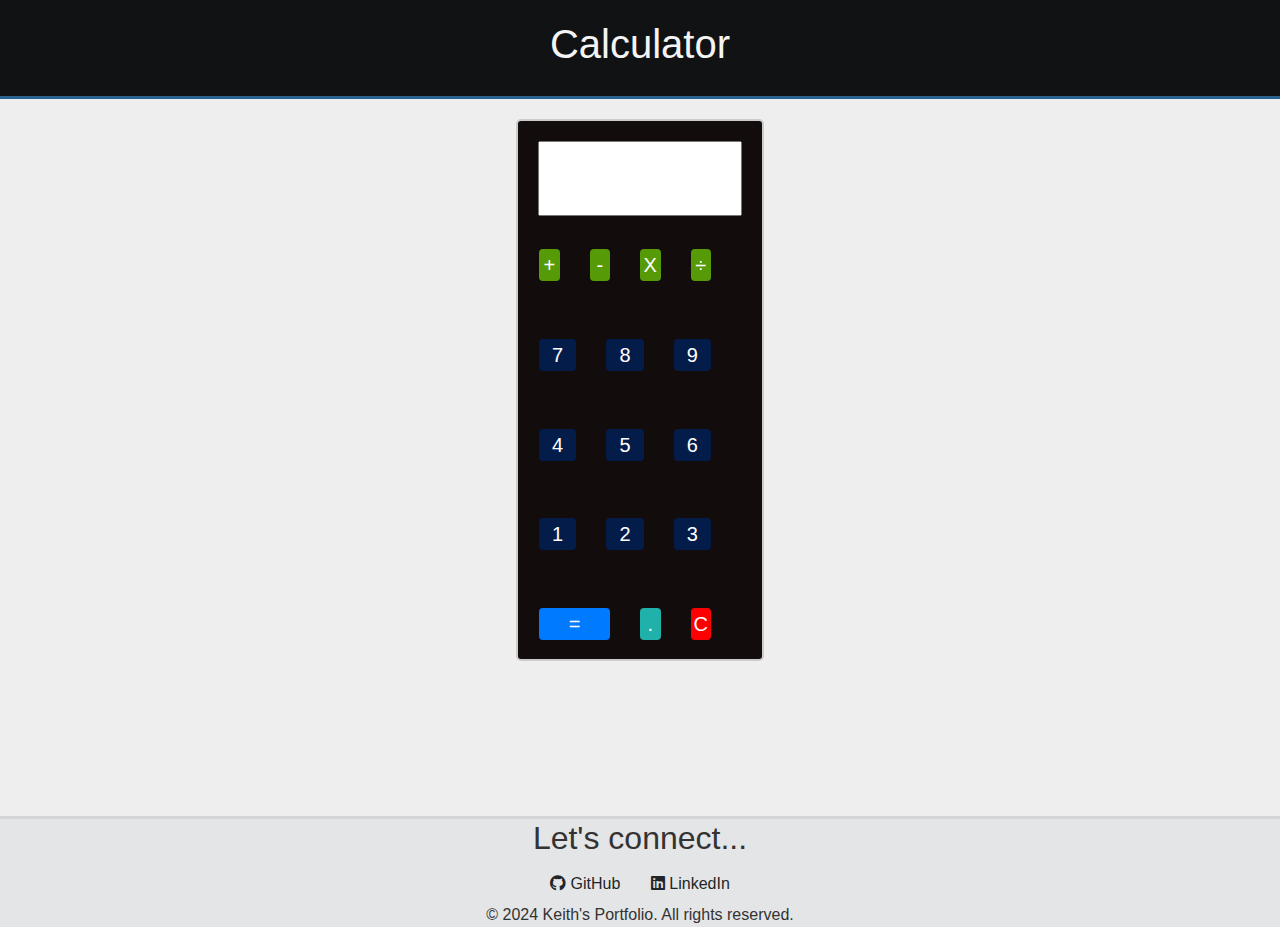
<file: index.html>
<!DOCTYPE html>
<html lang="en">
<head>
    <meta charset="UTF-8">
    <meta name="viewport" content="width=device-width, initial-scale=1.0">
    <title>Calculator</title>
    <link rel="stylesheet" href="https://stackpath.bootstrapcdn.com/bootstrap/4.5.2/css/bootstrap.min.css">
    <link rel="stylesheet" href="https://cdnjs.cloudflare.com/ajax/libs/font-awesome/5.15.3/css/all.min.css">
    <link rel="stylesheet" href="styles.css">
</head>
<body>
    <header class="header">
        <h1 class="title">Calculator</h1>
    </header>

    <main class="main">
        <div class="container calculator">
            <input type="text" id="display" readonly>

            <div class="buttons">
                <!-- Row 1 -->
                <div id="row1" class="row">
                    <div class="col-3"><button class="operator btn btn-danger" data-value="+">+</button></div>
                    <div class="col-3"><button class="operator btn btn-danger" data-value="-">-</button></div>
                    <div class="col-3"><button class="operator btn btn-danger" data-value="*">X</button></div>
                    <div class="col-3"><button class="operator btn btn-danger" data-value="/">÷</button></div>
                </div>
                
                <!-- Row 2 -->
                <div id="row2" class="row">
                    <div class="col-4"><button class="digit btn btn-primary" data-value="7">7</button></div>
                    <div class="col-4"><button class="digit btn btn-primary" data-value="8">8</button></div>
                    <div class="col-4"><button class="digit btn btn-primary" data-value="9">9</button></div>
                </div>
                
                <!-- Row 3 -->
                <div id="row3" class="row">
                    <div class="col-4"><button class="digit btn btn-primary" data-value="4">4</button></div>
                    <div class="col-4"><button class="digit btn btn-primary" data-value="5">5</button></div>
                    <div class="col-4"><button class="digit btn btn-primary" data-value="6">6</button></div>
                </div>
                
                <!-- Row 4 -->
                <div id="row4" class="row">
                    <div class="col-4"><button class="digit btn btn-primary" data-value="1">1</button></div>
                    <div class="col-4"><button class="digit btn btn-primary" data-value="2">2</button></div>
                    <div class="col-4"><button class="digit btn btn-primary" data-value="3">3</button></div>
                </div>
                
                <!-- Row 5 -->
                <div id="row5" class="row">
                    <div class="col-6"><button id="equals" class="w-100 btn btn-primary">=</button></div>
                    <div class="col-3"><button class="decimal btn btn-primary" data-value=".">.</button></div>
                    <div class="col-3"><button id="clear" class="w-100 btn btn-danger">C</button></div>
                </div>
                
            </div>
        </div>
    </main>
  
    <footer>
        <!-- Contact Section -->
        <section id="contact" class="contact-section">
            <div class="contact-section-header">
                <h2>Let's connect...</h2>
            </div>
            <div class="contact-links">
                <a id="profile-link" href="https://github.com/OnyangoOmondie97" target="_blank" class="btn contact-details"><i class="fab fa-github"></i> GitHub</a>
                <a id="profile-link" href="https://www.linkedin.com/in/keith-omondi/" target="_blank" class="btn contact-details"><i class="fab fa-linkedin"></i> LinkedIn</a>
            </div>
        </section>
        <section id="copyright" class="copyright-section">
            <div class="copyright">
                <p>&copy; 2024 Keith's Portfolio. All rights reserved.</p>
            </div>  
        </section>
    </footer>

    <script src="script.js"></script>
    <script src="https://stackpath.bootstrapcdn.com/bootstrap/4.5.2/js/bootstrap.min.js"></script>
</body>
</html>
</file>
<file: styles.css>
body {
    font-family: Arial, sans-serif;
    text-align: center;
    background-color: #e4e5e6;
    margin: 0;
    padding: 0;
    color: #333;
    height: 100vh;
}

.header {
    padding: 20px;
    background-color: #111213;
    color: #f4f4f4;
    border-bottom: 3px solid #2a628f;
}

.main {
    padding: 20px;
    background-color: #eeeeee;
    border-bottom: 3px solid #d4d4d4;
    height: 80%;
}

.footer {
    background-color: #333;
    color: #f4f4f4;
    padding: 5px;
    position: fixed;
    bottom: 0;
    width: 100%;
    font-size: 12px;
}

.calculator {
    max-width: 20%;
    height: 80%;
    margin: 0 auto;
    padding: 20px;
    border: 2px solid #ccc;
    border-radius: 5px;
    background-color: #130c0c;
}

#display {
    width: 100%;
    margin-bottom: 5px;
    padding: 1px;
    font-size: 20px;
    height: 15%;
}

.buttons {
    display: flex;
    flex-direction: column;
    justify-content: space-around;
    height:90%;
    width: 100%;
}

.buttons .row {
    display: flex;
    justify-content: space-around;
    align-items: center;
    flex: 1;
    height: 100%;
    width: 100%;
    padding: 1px;
}

.buttons button {
    flex: 1;
    padding: 1px;
    font-size: 20px;
    border:#ccc;
    cursor: pointer;
    height: 100%;
    width: 100%;
}

.buttons button.operator {
    background-color: #569b07; 
}

.buttons button.digit {
    background-color: #041c49; 
}

.buttons button.decimal {
    background-color: #20b2aa;
}

.buttons button#clear {
    background-color: red; 
}

.buttons button:hover {
    background-color: #ddd;
}

.buttons button:active {
    background-color: #bbb;
}
</file>
